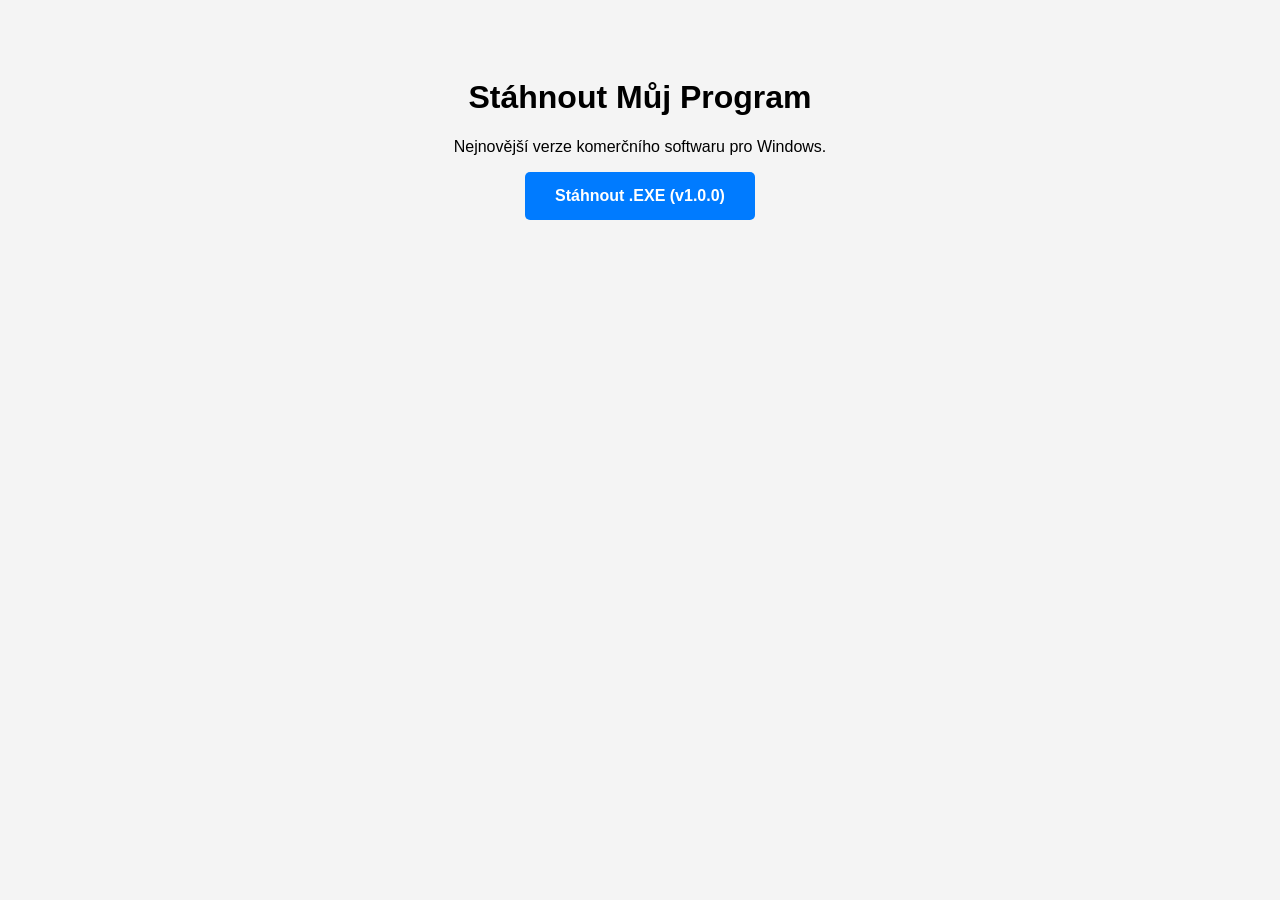
<file: index.html>
<!DOCTYPE html>
<html lang="cs">
<head>
    <meta charset="UTF-8">
    <title>Můj Skvělý Program</title>
    <style>
        body { font-family: Arial, sans-serif; text-align: center; padding: 50px; background-color: #f4f4f4; }
        .btn { display: inline-block; padding: 15px 30px; background: #007bff; color: white; text-decoration: none; border-radius: 5px; font-weight: bold; }
        .btn:hover { background: #0056b3; }
    </style>
</head>
<body>
    <h1>Stáhnout Můj Program</h1>
    <p>Nejnovější verze komerčního softwaru pro Windows.</p>
    
    <!-- Sem vložíte odkaz na vaši binárku -->
    <a href="MůjProgram.exe" class="btn">Stáhnout .EXE (v1.0.0)</a>
</body>
</html>
</file>
